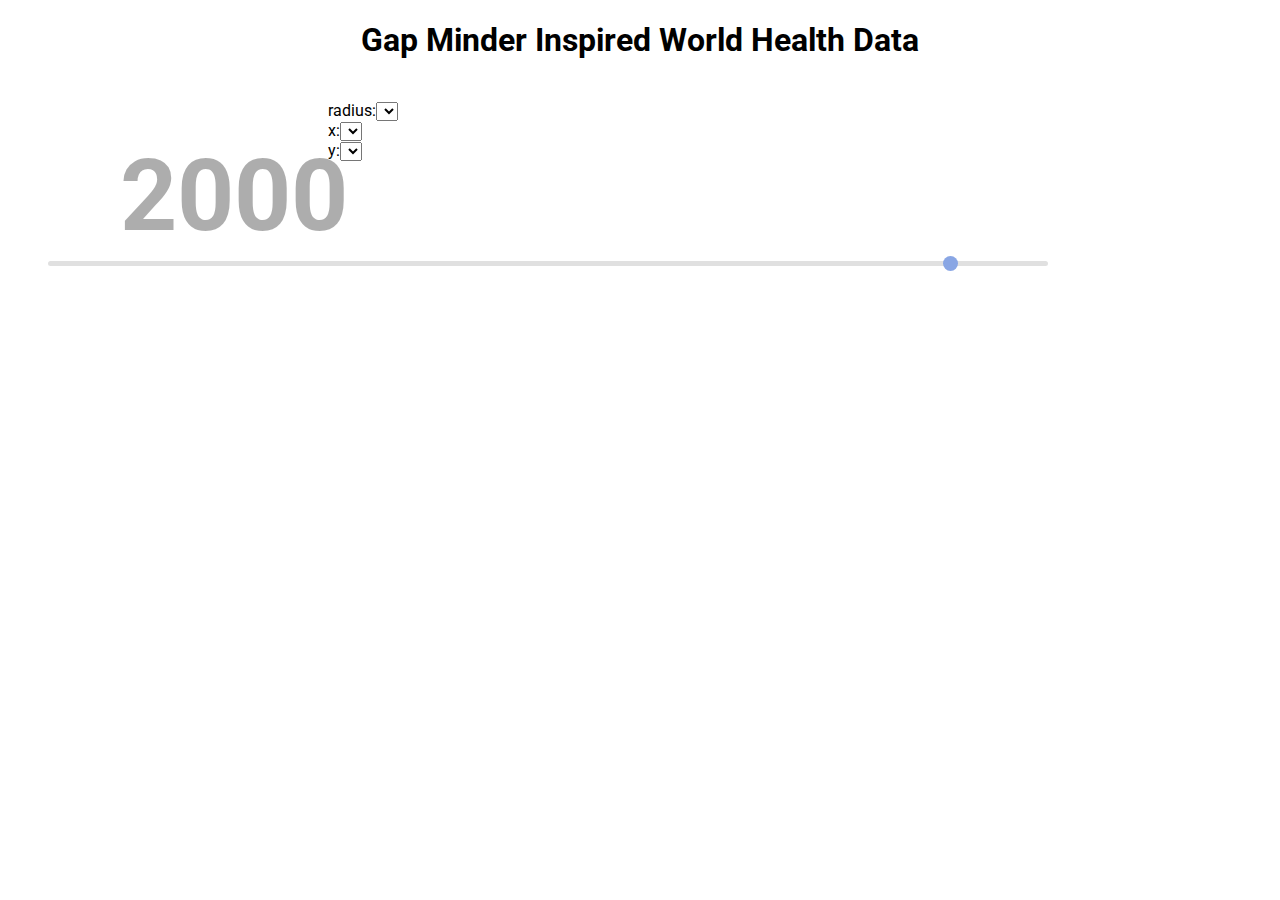
<file: hw2/index.html>
<!DOCTYPE html>
<html lang="en">

<head>
    <meta charset="UTF-8">
    <title>HW2</title>
    <link rel="stylesheet" href="css/styles.css" />
    <link href="https://fonts.googleapis.com/css?family=Roboto" rel="stylesheet">
    <link rel="stylesheet" href="https://use.fontawesome.com/releases/v5.3.1/css/all.css" integrity="sha384-mzrmE5qonljUremFsqc01SB46JvROS7bZs3IO2EmfFsd15uHvIt+Y8vEf7N7fWAU" crossorigin="anonymous">
    <script src="https://d3js.org/d3.v5.js"></script>
    <script src="js/script.js" async></script>
</head>

<body>
    <div class="header">
        <h1>Gap Minder Inspired World Health Data</h1>
    </div>
    <h1 class="year">2000</h1>
    <div class="plot">
        <svg id="scatter-plot"></svg>
        <div class="side-pan">
            <div class="selectors">
                <div>radius:<select id='r'></select></div>
                <div>x:<select id='x'></select></div>
                <div>y:<select id='y'></select></div>
            </div>
        </div>
    </div>
    <div class="range-control">
        <input type="range" class="slider" min="1800" max="2020" value="2000"/>
    </div>
</body>

</html>
</file>
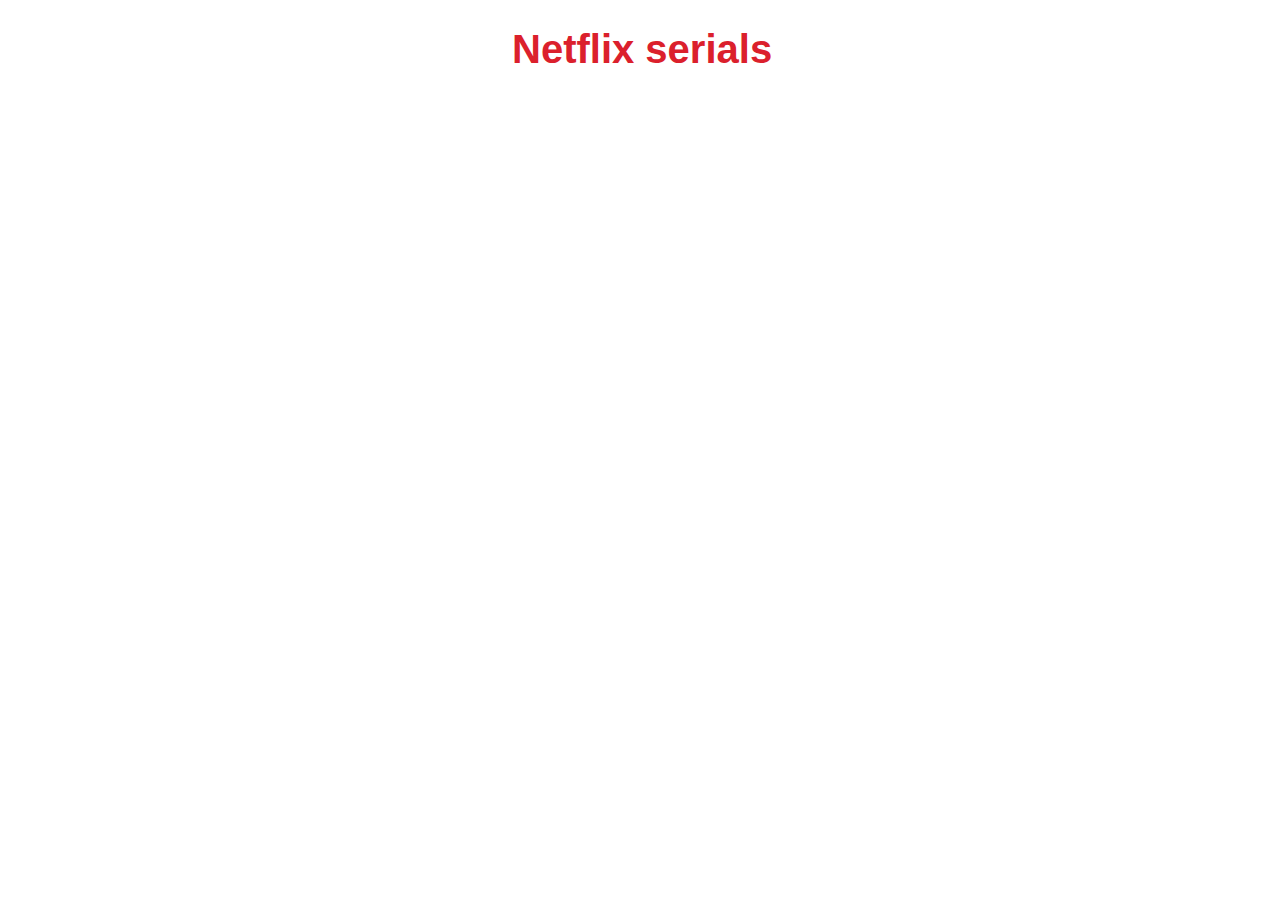
<file: hw3/index.html>
<!DOCTYPE html>
<html>
    <title>HW3</title>
    <meta charset="utf-8">
    <script src="https://d3js.org/d3.v5.min.js"></script>
    <link href="css/style.css" rel="stylesheet"/>
</html>
<body>
    <h1>Netflix serials</h1>
    <div class="tooltip"></div>
    <svg class="bubble-chart"></svg>
    <svg class="donut-chart"></svg>
    <script src="js/script.js"></script>
</body>
</file>
<file: hw2/css/styles.css>
body{
    font-family: 'Roboto', sans-serif;

    -moz-user-select: none;
    -webkit-user-select: none;
    -ms-user-select:none;
    user-select:none;
    -o-user-select:none;
}
circle {
    stroke: gray;
    opacity: .8;
}

.header {
    width: 600px;
    margin: auto;
    text-align: center;
}

.year{
    font-size: 100px;
    color: #00000052;
    position: absolute;
    top: 70px;
    left: 120px;
}
.plot{
    display:flex;
}
.side-pan{
    margin: 20px;
}

.range-control{
    margin: 20px;
    width: 1000px;
}
.slider {
    -webkit-appearance: none;
    width: 100%;
    height: 5px;
    border-radius: 5px;
    background: #d3d3d3;
    outline: none;
    opacity: 0.7;
    -webkit-transition: .2s;
    transition: opacity .2s;
    margin-left: 20px
}

.slider::-webkit-slider-thumb {
    -webkit-appearance: none;
    appearance: none;
    width: 15px;
    height: 15px;
    border-radius: 50%;
    background: rgb(88, 129, 218);
    cursor: pointer;
}

.slider::-moz-range-thumb {
    width: 25px;
    height: 25px;
    border-radius: 50%;
    background: #D4E157;
    cursor: pointer;
}
</file>
<file: hw3/css/style.css>
body {
  display: flex;
  font-family: "Bebas Neue", Arial;
}

h1 {
  position: absolute;
  top: 0px;
  left: 40%;
  font-size: 40px;
  color: #DB202C;
}

.tooltip {
  position: absolute;
  padding: 20px;
  background: #fff;
  border-radius: 20px;
  display: none;
}

.donut-lable {
  font-size: 40px;
}

.title {
  font-size: 20px;
  margin-bottom: 10px;
}

.year {
  color: rgb(193, 193, 194);
}
</file>
